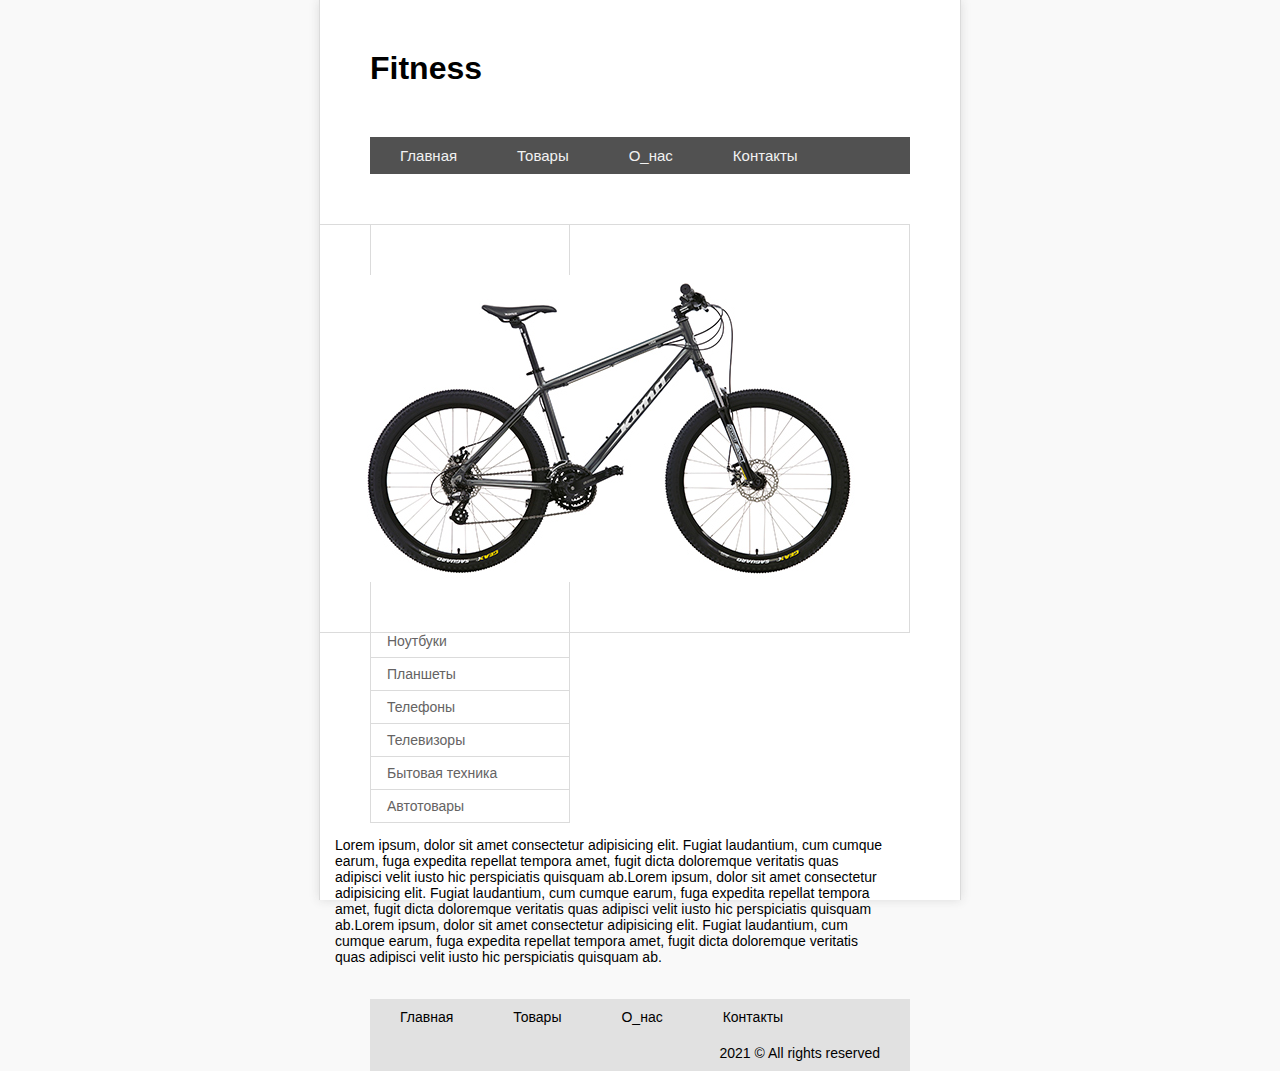
<file: mod3hw/index.html>
<!DOCTYPE html>
<html lang="en">
<head>
    <meta charset="UTF-8">
    <meta http-equiv="X-UA-Compatible" content="IE=edge">
    <meta name="viewport" content="width=device-width, initial-scale=1.0">
    <title>Module 3 Home Work</title>
    <link rel="stylesheet" href="css/style.css">
</head>
<body>
    <div class="main-container">
        <h1 class="main-container_header-name">Fitness</h1>
        <div class="main-container_top-navigation-panel">
            <ul class="top-navigation-panel_list">
                <li><a href="">Главная</a></li>
                <li><a href="">Товары</a></li>
                <li><a href="">О_нас</a></li>
                <li><a href="">Контакты</a></li>
            </ul>
        </div>
        <div class="main-container_content-block">
            <img class="bike-picture" src="img/image.png" alt="">
            <ul class="left-navigation-panel_list">
                <li><a href="">Ноутбуки</a></li>
                <li><a href="">Планшеты</a></li>
                <li><a href="">Телефоны</a></li>
                <li><a href="">Телевизоры</a></li>
                <li><a href="">Бытовая техника</a></li>
                <li><a href="">Автотовары</a></li>
            </ul>
            <p class="bike-picture_description">Lorem ipsum, dolor sit amet consectetur adipisicing elit. Fugiat laudantium,
                cum cumque earum, fuga expedita repellat tempora amet, fugit dicta doloremque
                 veritatis quas adipisci velit iusto hic perspiciatis quisquam ab.Lorem ipsum, dolor sit amet consectetur adipisicing elit. Fugiat laudantium,
                 cum cumque earum, fuga expedita repellat tempora amet, fugit dicta doloremque
                  veritatis quas adipisci velit iusto hic perspiciatis quisquam ab.Lorem ipsum, dolor sit amet consectetur adipisicing elit. Fugiat laudantium,
                  cum cumque earum, fuga expedita repellat tempora amet, fugit dicta doloremque
                   veritatis quas adipisci velit iusto hic perspiciatis quisquam ab.</p>
        </div>
        <div class="main-container_footer">
            <ul class="footer_list">
                <li><a href="">Главная</a></li>
                <li><a href="">Товары</a></li>
                <li><a href="">О_нас</a></li>
                <li><a href="">Контакты</a></li>
                <li>2021 &copy; All rights reserved </li>
            </ul>
        </div>
    </div>
</body>
</html>
</file>
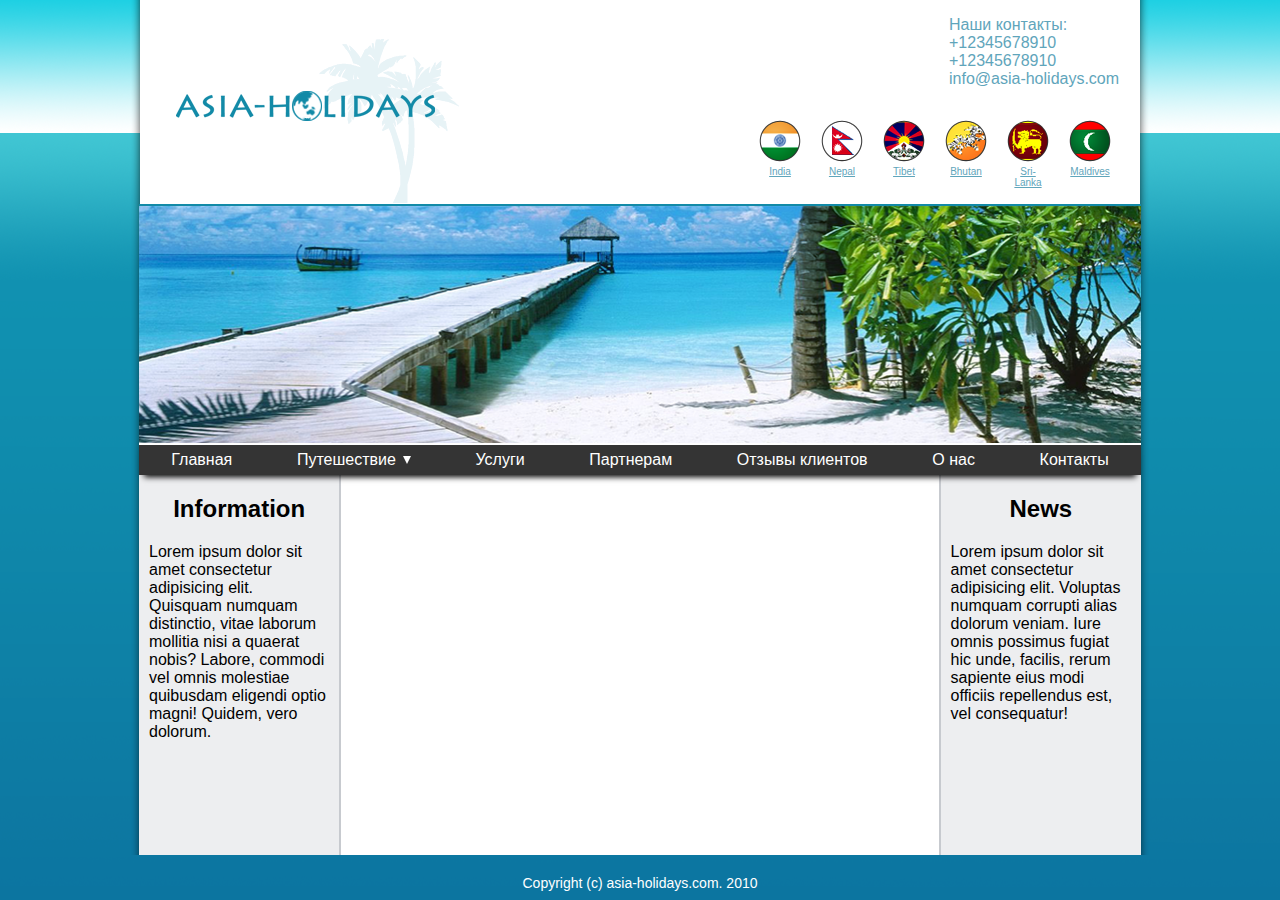
<file: mod4hw/index.html>
<!DOCTYPE html>
<html lang="en">
<head>
    <meta charset="UTF-8">
    <meta http-equiv="X-UA-Compatible" content="IE=edge">
    <meta name="viewport" content="width=device-width, initial-scale=1.0">
    <link rel="stylesheet" href="css/style.css">
    <title>Document</title>
</head>
<body>
    <main>
        <div class="logo-container">
              <div class="left-logo">
                  <img src="img/logo.png" alt="company-logo">
              </div>

            <div class="logo-container_left-side">
                <div class="contacts">
                    <ul class="contacts__list">
                        <li>Наши контакты:</li>
                        <li><a href="tel:+12345678910">+12345678910</a></li>
                        <li><a href="tel:+12345678910">+12345678910</a></li>
                        <li><a href="mailto:info@asia-holidays.com">info@asia-holidays.com</a></li>
                    </ul>
                </div>
                <div class="flags">
                    <ul class="flags__list">
                        <li>
                            <figure class="flag">
                                <a href="#"><img src="img/i_flag.png" alt="india-flag">
                                <figcaption>India</figcaption></a>
                            </figure>
                        </li>
                        <li>
                            <figure class="flag">
                                <a href="#"><img src="img/n_flag.png" alt="nepal-flag">
                                <figcaption>Nepal</figcaption></a>
                            </figure>
                        </li>
                        <li>
                            <figure class="flag">
                                <a href="#"><img src="img/t_flag.png" alt="tibet-flag">
                                <figcaption>Tibet</figcaption></a>
                            </figure>
                        </li>    
                        <li>
                            <figure class="flag">
                                <a href="#"><img src="img/b_flag.png" alt="bhutan-flag">
                                <figcaption>Bhutan</figcaption></a>
                            </figure>
                        </li>
                        <li>
                            <figure class="flag">
                                <a href="#"><img src="img/s_flag.png" alt="sri-lanka-flag">
                                <figcaption>Sri-Lanka</figcaption></a>
                            </figure>
                        </li>
                        <li>
                            <figure class="flag">
                                <a href="#"><img src="img/m_flag.png" alt="maldives-flag">
                                <figcaption>Maldives</figcaption></a>
                            </figure>
                        </li>
                    </ul>
                </div>
            </div>  
        </div>
        <img class="main-photo" src="img/photo.png" alt="main-photo">
        <div class="navigation-panel">
            <ul class="navigation-panel__horisontal-list">
                <li><a href="#">Главная</a></li>
                <li><a href="#"><div class="arrow-down"></div>Путешествие</a>
                    <ul class="tours-menu__list">
                        <li>Tour 1</li>
                        <li>Tour 2</li>
                        <li>Tour 3</li>
                        <li>Tour 4</li>
                        <li>Tour 5</li>
                    </ul>
                </li>
                <li><a href="#">Услуги</a></li>
                <li><a href="#">Партнерам</a></li>
                <li><a href="#">Отзывы клиентов</a></li>
                <li><a href="#">О нас</a></li>
                <li><a href="#">Контакты</a></li>
            </ul>
        </div>
        <div class="text">
            <div class="left-side-information">
                <h2>Information</h2>
                <p>Lorem ipsum dolor sit
                amet consectetur adipisicing elit. Quisquam numquam
                distinctio, vitae laborum mollitia nisi a quaerat nobis? 
                Labore, commodi vel omnis molestiae quibusdam eligendi
                optio magni! Quidem, vero dolorum.</p>
            </div>
            <div class="empty-space">
                 
             </div>
            <div class="right-side-news">
                <h2>News</h2>
                <p>
                Lorem ipsum dolor sit amet consectetur adipisicing elit. 
                Voluptas numquam corrupti alias dolorum veniam. Iure omnis
                 possimus fugiat hic unde, facilis, rerum sapiente eius modi 
                 officiis repellendus est, vel consequatur!
                </p>
             </div>
             
        </div>
       
    </main>

    <footer>
        <p class="copyright">Copyright (c) asia-holidays.com. 2010</p>
    </footer>
    
</body>
</html>
</file>
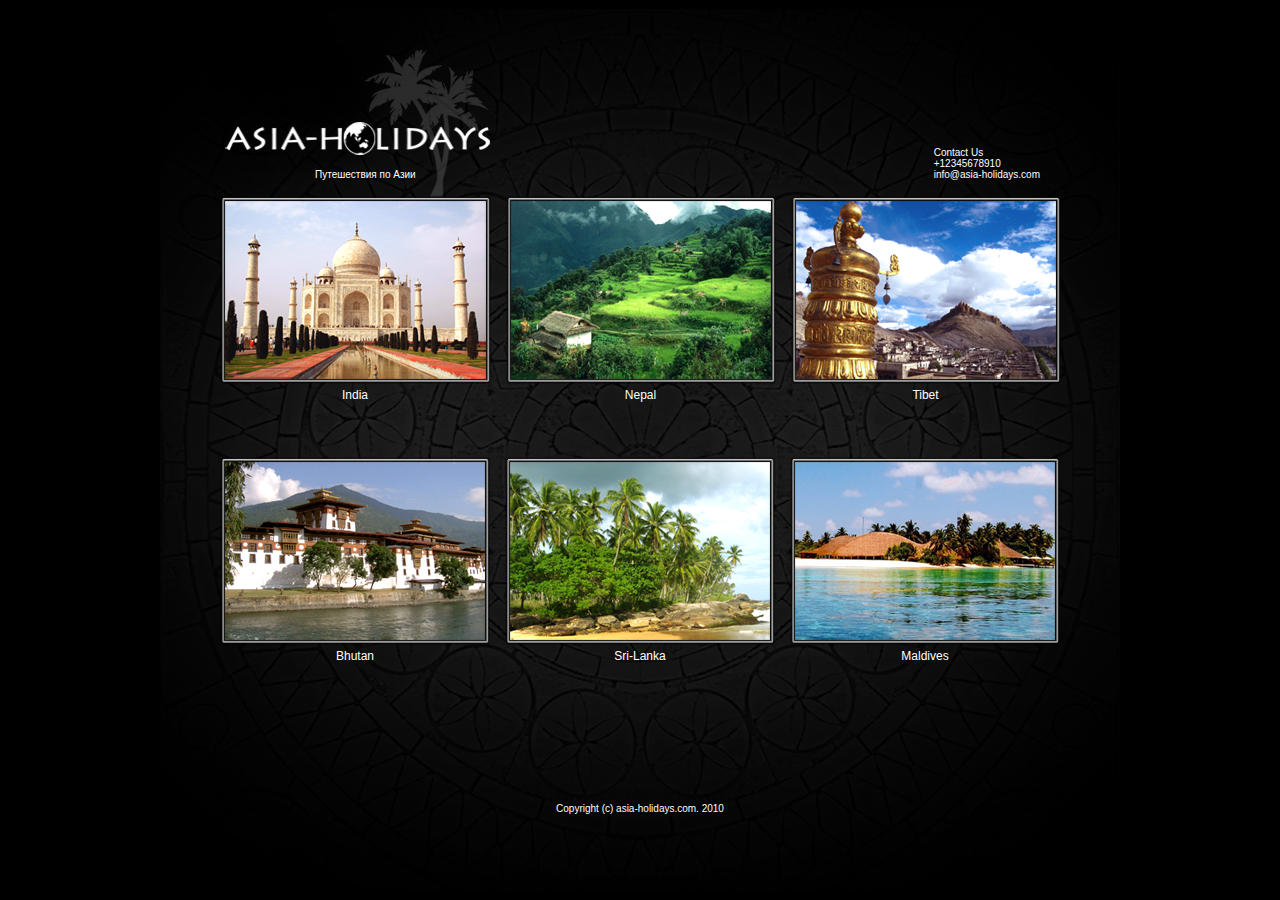
<file: mod3hw/bonusHW/index.html>
<!DOCTYPE html>
<html lang="en">
<head>
    <meta charset="UTF-8">
    <meta http-equiv="X-UA-Compatible" content="IE=edge">
    <meta name="viewport" content="width=device-width, initial-scale=1.0">
    <title>Module 3 Bonus HomeWork</title>
    <link rel="stylesheet" href="css/style_flexbox.css">
</head>
<body>
    <main>
        <header class="logo-contacts">
            <div class="left-logo">
                <img class="left-logo-palm" src="img/palm tree.png" alt="palm-logo">
                <img class="left-logo-sloghan" src="img/logo.png" alt="sloghan-logo">
                <p class="asia-travel">Путешествия по Азии</p> 
            </div>      
            <ul class="contacts__list">
                <li>Contact Us</li>
                <li><a href="tel:+12345678910">+12345678910</a></li>
                <li><a href="mailto:info@asia-holidays.com">info@asia-holidays.com</a></li>
            </ul>
        </header>
        <div class="main-content-pictures">
            <ul class="main-content-pictures__list">
                <li>
                    <figure class="holiday-place">
                        <a href="#"><img src="img/india_photo.png" alt="india-photo">
                        <figcaption>India</figcaption></a>
                    </figure>
                </li>
                <li>
                    <figure class="holiday-place">
                        <a href="#"><img src="img/nepal_photo.png" alt="nepal-photo">
                        <figcaption>Nepal</figcaption></a>
                    </figure>
                </li>
                <li>
                    <figure class="holiday-place">
                        <a href="#"><img src="img/tibet_photo.png" alt="tibet-photo">
                        <figcaption>Tibet</figcaption></a>
                    </figure>
                </li>    
                <li>
                    <figure class="holiday-place">
                        <a href="#"><img src="img/bhutan_photo.png" alt="bhutan-photo">
                        <figcaption>Bhutan</figcaption></a>
                    </figure>
                </li>
                <li>
                    <figure class="holiday-place">
                        <a href="#"><img src="img/sri-lanka photo.png" alt="sri-lanka-photo">
                        <figcaption>Sri-Lanka</figcaption></a>
                    </figure>
                </li>
                <li>
                    <figure class="holiday-place">
                        <a href="#"><img src="img/maldives_photo.png" alt="maldives-photo">
                        <figcaption>Maldives</figcaption></a>
                    </figure>
                </li>
            </ul>
        </div>
        <p class="copyright">Copyright (c) asia-holidays.com. 2010</p>
    </main>
</body>
</html>
</file>
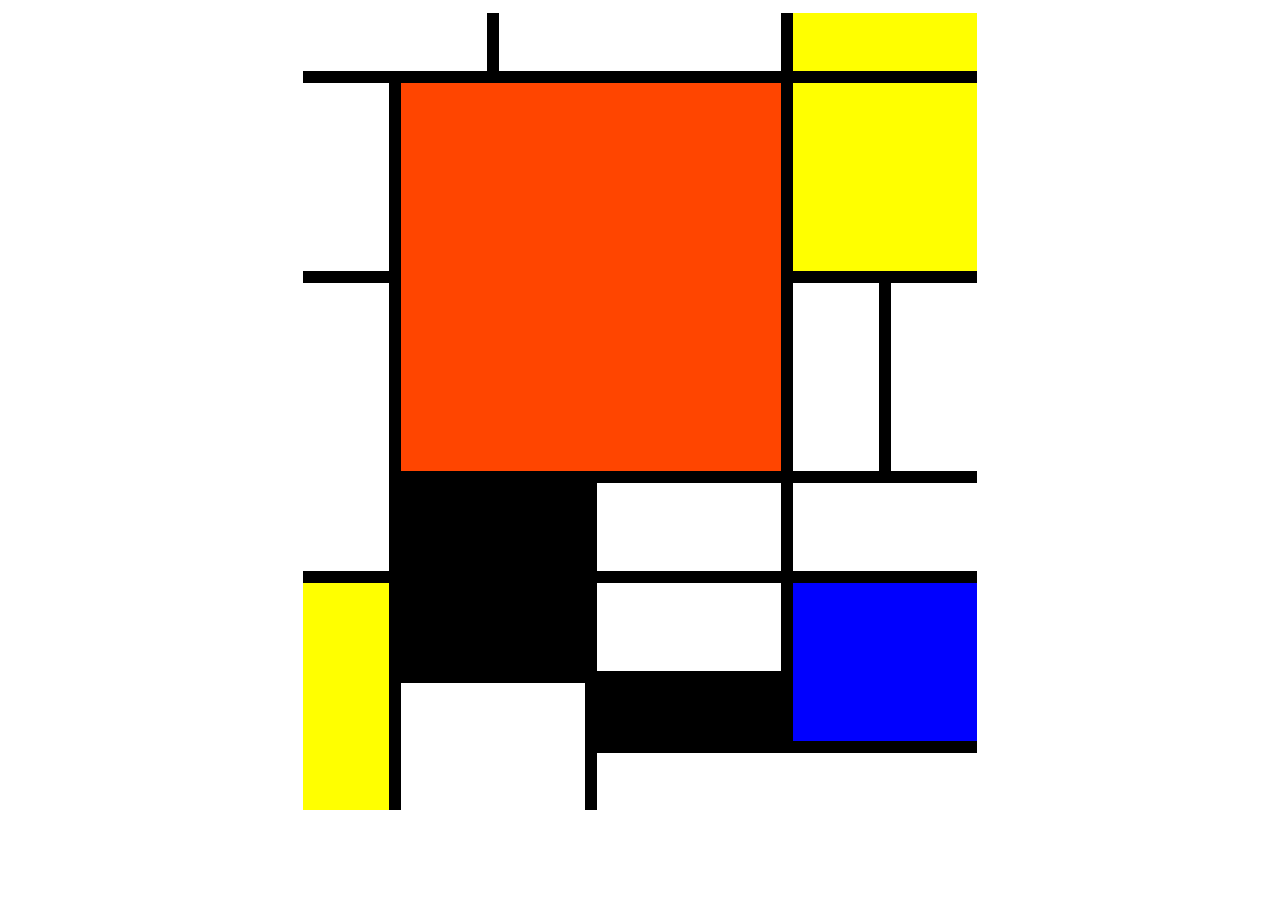
<file: mod5hw/mondrian/index.html>
<!DOCTYPE html>
<html lang="en">
<head>
    <meta charset="UTF-8">
    <meta http-equiv="X-UA-Compatible" content="IE=edge">
    <meta name="viewport" content="width=device-width, initial-scale=1.0">
    <link rel="stylesheet" href="css/style.css">
    <title>Document</title>
</head>
<body>
    <div class="main-content">
        <table class="picture">
            <tr class="first-row">
                <td colspan="2"></td>
                <td colspan="3"></td>
                <td colspan="2" class="yellow"></td>
            </tr>
            <tr class="second-row">
                <td rowspan="2"></td>
                <td colspan="4" rowspan="4" class="orange-square"></td>
                <td rowspan="2" class="right-vertical-cell"></td>
                <td class="right-small-cell"></td>
            </tr>
            <tr class="third-row">
                <td class="yellow"></td>
            </tr>
            <tr class="fourth-row">
                <td rowspan="3"></td>
                <td rowspan="2"></td>
                <td class="another-small-cell"></td>
            </tr>
            <tr class="fifth-row">
                <td></td>
            </tr>
            <tr class="sixth-row">
                <td colspan="2" rowspan="2" class="black"></td>
                <td colspan="2"></td>
                <td colspan="2"></td>
            </tr>
            <tr class="seventh-row">
                <td rowspan="3" class="yellow"></td>
                <td colspan="2"></td>
                <td colspan="2" rowspan="2" class="blue"></td>
            </tr>
            <tr class="eighth-row">
                <td colspan="2" rowspan="2"></td>
                <td colspan="2" class="black"></td>
            </tr>
            <tr class="nineth-row">
                <td colspan="4"></td>
            </tr>
        </table>
    </div>
    
</body>
</html>
</file>
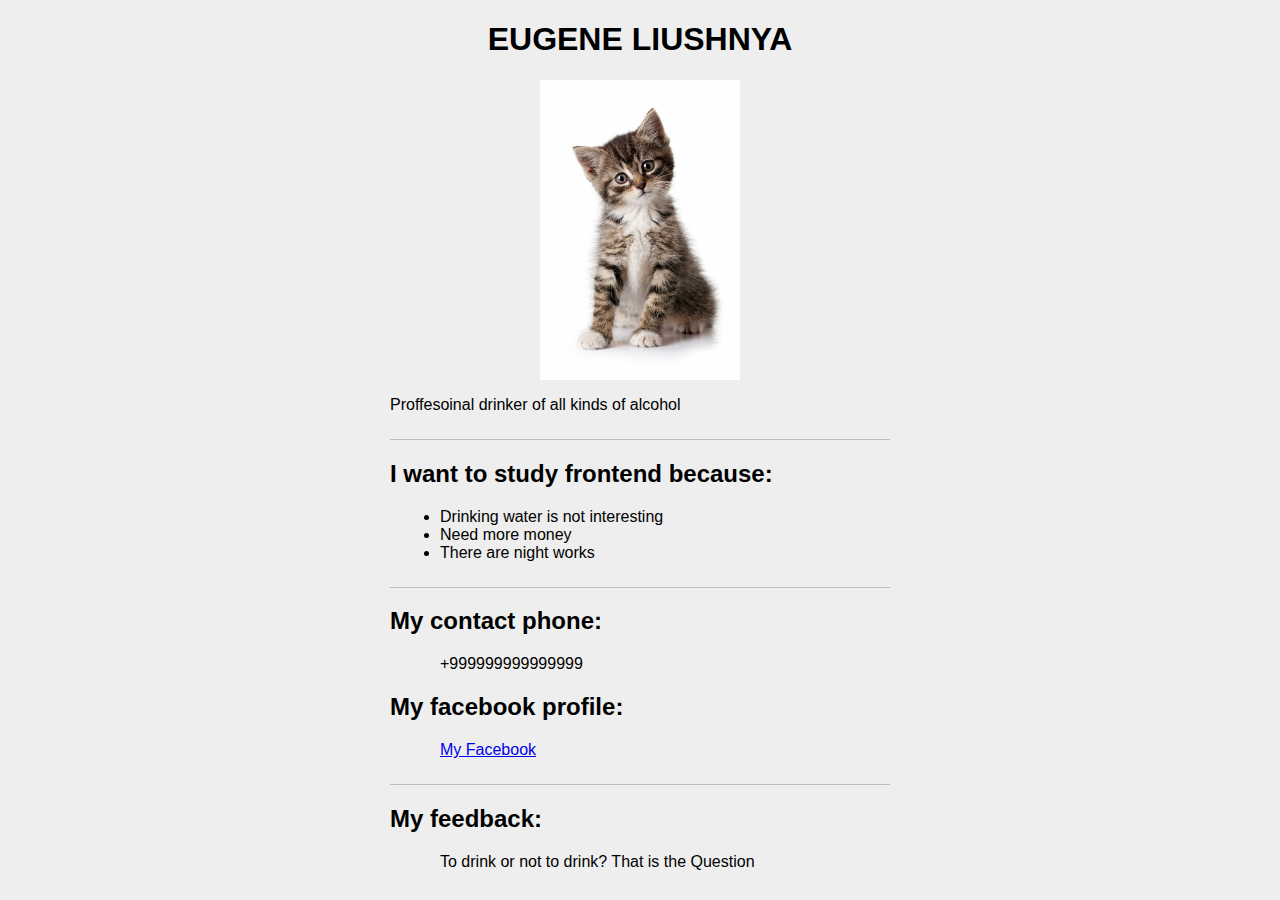
<file: mod1hw/hwMain.html>
<!DOCTYPE html>
<html lang="en">
<head>
    <meta charset="UTF-8">
    <meta http-equiv="X-UA-Compatible" content="IE=edge">
    <meta name="viewport" content="width=device-width, initial-scale=1.0">
    <title>Document</title>
    <link rel="stylesheet" href="css/style.css">
</head>
<body>
    <div>
        <h1 class="name">Eugene Liushnya</h1>
    </div>

    <div class="phtoHolder">
        <img class="myPhoto" src="Kitten.jpg" alt="Liushnya Eugene's portrait must be here">
    </div>

    <div class="photoExplain">
        <p>Proffesoinal drinker of all kinds of alcohol</p>
    </div>

    <div class="wantToStudy">
        <h2>I want to study frontend because:</h2>
    </div>

    <div class="advantages">
        <ul class="listOfAdvantages">
            <li>Drinking water is not interesting</li>
            <li>Need more money</li>
            <li>There are night works</li>
        </ul>
    </div>

    <div class="contacts">
        <h2>
            My contact phone:
        </h2>
        <p>+999999999999999</p>
        <h2>My facebook profile:</h2>
        <a href="https://facebook.com" target="_blank">My Facebook</a>

    </div>

    <div class="feedback">
        <h2>My feedback:</h2>
        <p>To drink or not to drink? That is the Question</p>
    </div>
    
</body>
</html>
</file>
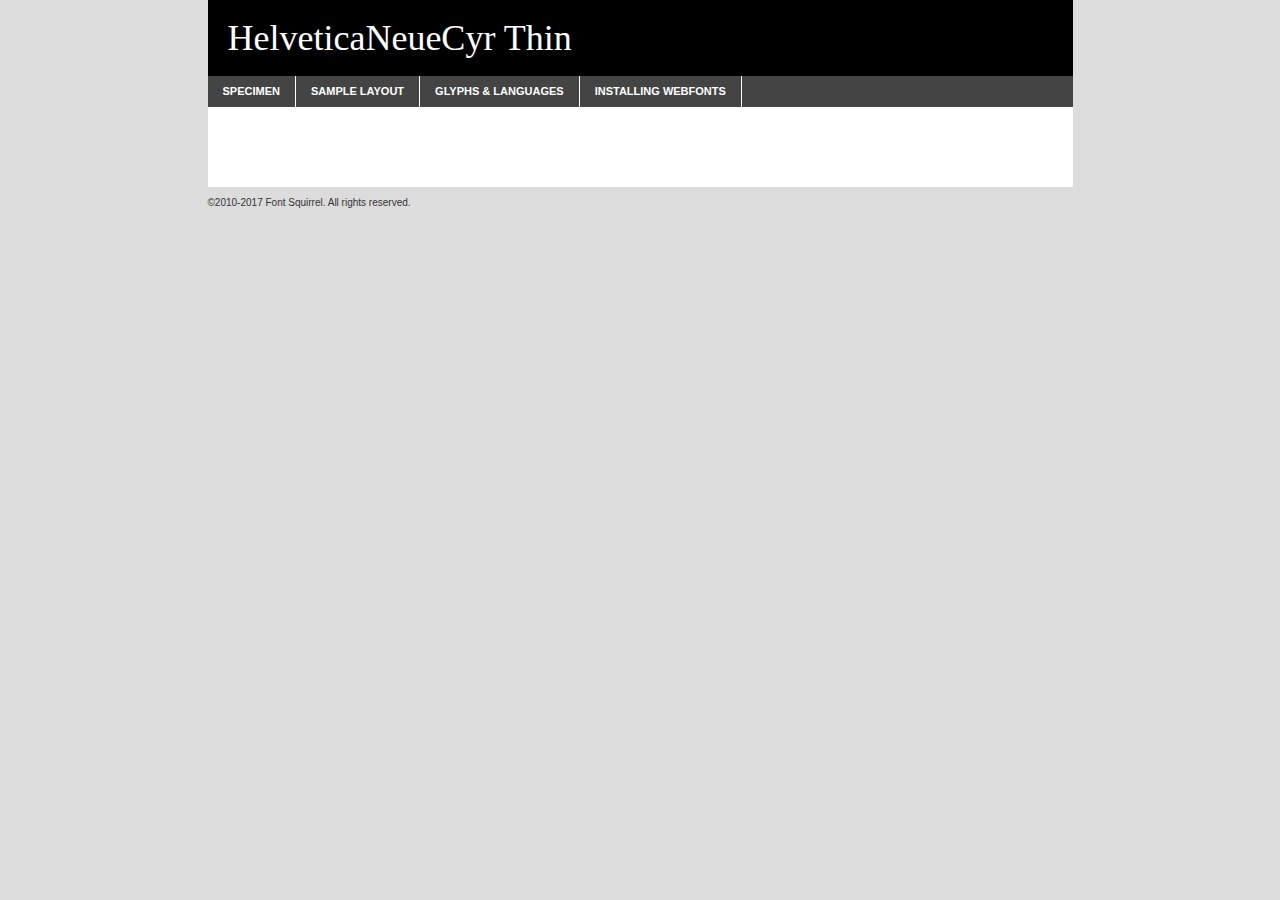
<file: mod5hw/макет Cadastre/files/helveticaneuecyr-thin-demo.html>
<!DOCTYPE html PUBLIC "-//W3C//DTD XHTML 1.0 Transitional//EN"
	"http://www.w3.org/TR/xhtml1/DTD/xhtml1-transitional.dtd">

<html xmlns="http://www.w3.org/1999/xhtml" xml:lang="en" lang="en">
<head>
	<meta http-equiv="Content-Type" content="text/html; charset=utf-8" />
	<script src="http://ajax.googleapis.com/ajax/libs/jquery/1.7.2/jquery.min.js" type="text/javascript" charset="utf-8"></script>
	<script type="text/javascript">
	(function($){$.fn.easyTabs=function(option){var param=jQuery.extend({fadeSpeed:"fast",defaultContent:1,activeClass:'active'},option);$(this).each(function(){var thisId="#"+this.id;if(param.defaultContent==''){param.defaultContent=1;}
	if(typeof param.defaultContent=="number")
	{var defaultTab=$(thisId+" .tabs li:eq("+(param.defaultContent-1)+") a").attr('href').substr(1);}else{var defaultTab=param.defaultContent;}
	$(thisId+" .tabs li a").each(function(){var tabToHide=$(this).attr('href').substr(1);$("#"+tabToHide).addClass('easytabs-tab-content');});hideAll();changeContent(defaultTab);function hideAll(){$(thisId+" .easytabs-tab-content").hide();}
	function changeContent(tabId){hideAll();$(thisId+" .tabs li").removeClass(param.activeClass);$(thisId+" .tabs li a[href=#"+tabId+"]").closest('li').addClass(param.activeClass);if(param.fadeSpeed!="none")
	{$(thisId+" #"+tabId).fadeIn(param.fadeSpeed);}else{$(thisId+" #"+tabId).show();}}
	$(thisId+" .tabs li").click(function(){var tabId=$(this).find('a').attr('href').substr(1);changeContent(tabId);return false;});});}})(jQuery);
	</script>
	<link rel="stylesheet" href="specimen_files/specimen_stylesheet.css" type="text/css" charset="utf-8" />
	<link rel="stylesheet" href="stylesheet.css" type="text/css" charset="utf-8" />

	<style type="text/css">
					body{
				font-family: 'helveticaneuecyrthin';
							}
		</style>

	<title>HelveticaNeueCyr Thin Specimen</title>
	
	
	<script type="text/javascript" charset="utf-8">
		$(document).ready(function() {
			$('#container').easyTabs({defaultContent:1});
		});
	</script>
</head>

<body>
<div id="container">
	<div id="header">
		HelveticaNeueCyr Thin	</div>
	<ul class="tabs">
		<li><a href="#specimen">Specimen</a></li>
		<li><a href="#layout">Sample Layout</a></li>
				<li><a href="#glyphs">Glyphs &amp; Languages</a></li>
		<li><a href="#installing">Installing Webfonts</a></li>
		
	</ul>
	
	<div id="main_content">

		
			<div id="specimen">
		
				<div class="section">
					<div class="grid12 firstcol">
						<div class="huge">AaBb</div>
					</div>
				</div>
		
				<div class="section">
					<div class="glyph_range">A&#x200B;B&#x200b;C&#x200b;D&#x200b;E&#x200b;F&#x200b;G&#x200b;H&#x200b;I&#x200b;J&#x200b;K&#x200b;L&#x200b;M&#x200b;N&#x200b;O&#x200b;P&#x200b;Q&#x200b;R&#x200b;S&#x200b;T&#x200b;U&#x200b;V&#x200b;W&#x200b;X&#x200b;Y&#x200b;Z&#x200b;a&#x200b;b&#x200b;c&#x200b;d&#x200b;e&#x200b;f&#x200b;g&#x200b;h&#x200b;i&#x200b;j&#x200b;k&#x200b;l&#x200b;m&#x200b;n&#x200b;o&#x200b;p&#x200b;q&#x200b;r&#x200b;s&#x200b;t&#x200b;u&#x200b;v&#x200b;w&#x200b;x&#x200b;y&#x200b;z&#x200b;1&#x200b;2&#x200b;3&#x200b;4&#x200b;5&#x200b;6&#x200b;7&#x200b;8&#x200b;9&#x200b;0&#x200b;&amp;&#x200b;.&#x200b;,&#x200b;?&#x200b;!&#x200b;&#64;&#x200b;(&#x200b;)&#x200b;#&#x200b;$&#x200b;%&#x200b;*&#x200b;+&#x200b;-&#x200b;=&#x200b;:&#x200b;;</div>
				</div>
				<div class="section">
					<div class="grid12 firstcol">
						<table class="sample_table">
							<tr><td>10</td><td class="size10">abcdefghijklmnopqrstuvwxyzABCDEFGHIJKLMNOPQRSTUVWXYZ0123456789abcdefghijklmnopqrstuvwxyzABCDEFGHIJKLMNOPQRSTUVWXYZ0123456789abcdefghijklmnopqrstuvwxyzABCDEFGHIJKLMNOPQRSTUVWXYZ</td></tr>
							<tr><td>11</td><td class="size11">abcdefghijklmnopqrstuvwxyzABCDEFGHIJKLMNOPQRSTUVWXYZ0123456789abcdefghijklmnopqrstuvwxyzABCDEFGHIJKLMNOPQRSTUVWXYZ0123456789abcdefghijklmnopqrstuvwxyzABCDEFGHIJKLMNOPQRSTUVWXYZ</td></tr>
							<tr><td>12</td><td class="size12">abcdefghijklmnopqrstuvwxyzABCDEFGHIJKLMNOPQRSTUVWXYZ0123456789abcdefghijklmnopqrstuvwxyzABCDEFGHIJKLMNOPQRSTUVWXYZ0123456789abcdefghijklmnopqrstuvwxyzABCDEFGHIJKLMNOPQRSTUVWXYZ</td></tr>
							<tr><td>13</td><td class="size13">abcdefghijklmnopqrstuvwxyzABCDEFGHIJKLMNOPQRSTUVWXYZ0123456789abcdefghijklmnopqrstuvwxyzABCDEFGHIJKLMNOPQRSTUVWXYZ0123456789abcdefghijklmnopqrstuvwxyzABCDEFGHIJKLMNOPQRSTUVWXYZ</td></tr>
							<tr><td>14</td><td class="size14">abcdefghijklmnopqrstuvwxyzABCDEFGHIJKLMNOPQRSTUVWXYZ0123456789abcdefghijklmnopqrstuvwxyzABCDEFGHIJKLMNOPQRSTUVWXYZ0123456789abcdefghijklmnopqrstuvwxyzABCDEFGHIJKLMNOPQRSTUVWXYZ</td></tr>
							<tr><td>16</td><td class="size16">abcdefghijklmnopqrstuvwxyzABCDEFGHIJKLMNOPQRSTUVWXYZ0123456789abcdefghijklmnopqrstuvwxyzABCDEFGHIJKLMNOPQRSTUVWXYZ</td></tr>
							<tr><td>18</td><td class="size18">abcdefghijklmnopqrstuvwxyzABCDEFGHIJKLMNOPQRSTUVWXYZ0123456789abcdefghijklmnopqrstuvwxyzABCDEFGHIJKLMNOPQRSTUVWXYZ</td></tr>
							<tr><td>20</td><td class="size20">abcdefghijklmnopqrstuvwxyzABCDEFGHIJKLMNOPQRSTUVWXYZ0123456789abcdefghijklmnopqrstuvwxyzABCDEFGHIJKLMNOPQRSTUVWXYZ</td></tr>
							<tr><td>24</td><td class="size24">abcdefghijklmnopqrstuvwxyzABCDEFGHIJKLMNOPQRSTUVWXYZ0123456789abcdefghijklmnopqrstuvwxyzABCDEFGHIJKLMNOPQRSTUVWXYZ</td></tr>
							<tr><td>30</td><td class="size30">abcdefghijklmnopqrstuvwxyzABCDEFGHIJKLMNOPQRSTUVWXYZ0123456789abcdefghijklmnopqrstuvwxyzABCDEFGHIJKLMNOPQRSTUVWXYZ</td></tr>
							<tr><td>36</td><td class="size36">abcdefghijklmnopqrstuvwxyzABCDEFGHIJKLMNOPQRSTUVWXYZ0123456789abcdefghijklmnopqrstuvwxyzABCDEFGHIJKLMNOPQRSTUVWXYZ</td></tr>
							<tr><td>48</td><td class="size48">abcdefghijklmnopqrstuvwxyzABCDEFGHIJKLMNOPQRSTUVWXYZ0123456789abcdefghijklmnopqrstuvwxyzABCDEFGHIJKLMNOPQRSTUVWXYZ</td></tr>
							<tr><td>60</td><td class="size60">abcdefghijklmnopqrstuvwxyzABCDEFGHIJKLMNOPQRSTUVWXYZ0123456789abcdefghijklmnopqrstuvwxyzABCDEFGHIJKLMNOPQRSTUVWXYZ</td></tr>
							<tr><td>72</td><td class="size72">abcdefghijklmnopqrstuvwxyzABCDEFGHIJKLMNOPQRSTUVWXYZ0123456789abcdefghijklmnopqrstuvwxyzABCDEFGHIJKLMNOPQRSTUVWXYZ</td></tr>
							<tr><td>90</td><td class="size90">abcdefghijklmnopqrstuvwxyzABCDEFGHIJKLMNOPQRSTUVWXYZ0123456789abcdefghijklmnopqrstuvwxyzABCDEFGHIJKLMNOPQRSTUVWXYZ</td></tr>
						</table>
				
					</div>
			
				</div>
		
		
		
								<div class="section" id="bodycomparison">


										<div id="xheight">
				<div class="fontbody">&#x25FC;&#x25FC;&#x25FC;&#x25FC;&#x25FC;&#x25FC;&#x25FC;&#x25FC;&#x25FC;&#x25FC;&#x25FC;&#x25FC;&#x25FC;&#x25FC;&#x25FC;&#x25FC;&#x25FC;&#x25FC;&#x25FC;&#x25FC;&#x25FC;&#x25FC;&#x25FC;&#x25FC;&#x25FC;&#x25FC;&#x25FC;&#x25FC;&#x25FC;&#x25FC;&#x25FC;&#x25FC;&#x25FC;&#x25FC;&#x25FC;&#x25FC;&#x25FC;&#x25FC;&#x25FC;&#x25FC;&#x25FC;&#x25FC;&#x25FC;&#x25FC;&#x25FC;&#x25FC;&#x25FC;&#x25FC;&#x25FC;&#x25FC;&#x25FC;&#x25FC;&#x25FC;&#x25FC;&#x25FC;&#x25FC;&#x25FC;&#x25FC;&#x25FC;&#x25FC;&#x25FC;&#x25FC;&#x25FC;&#x25FC;&#x25FC;&#x25FC;&#x25FC;&#x25FC;&#x25FC;&#x25FC;&#x25FC;&#x25FC;&#x25FC;&#x25FC;&#x25FC;&#x25FC;&#x25FC;&#x25FC;&#x25FC;&#x25FC;&#x25FC;&#x25FC;&#x25FC;&#x25FC;&#x25FC;&#x25FC;&#x25FC;&#x25FC;&#x25FC;&#x25FC;&#x25FC;&#x25FC;&#x25FC;&#x25FC;&#x25FC;&#x25FC;&#x25FC;&#x25FC;&#x25FC;body</div><div class="arialbody">body</div><div class="verdanabody">body</div><div class="georgiabody">body</div></div>
										<div class="fontbody" style="z-index:1">
											body<span>HelveticaNeueCyr Thin</span>
										</div>
										<div class="arialbody" style="z-index:1">
											body<span>Arial</span>
										</div>
										<div class="verdanabody" style="z-index:1">
											body<span>Verdana</span>
										</div>
										<div class="georgiabody" style="z-index:1">
											body<span>Georgia</span>
										</div>



								</div>
		
		
				<div class="section psample psample_row1" id="">
					
					<div class="grid2 firstcol">
						<p class="size10"><span>10.</span>Aenean lacinia bibendum nulla sed consectetur. Fusce dapibus, tellus ac cursus commodo, tortor mauris condimentum nibh, ut fermentum massa justo sit amet risus. Nullam id dolor id nibh ultricies vehicula ut id elit. Cum sociis natoque penatibus et magnis dis parturient montes, nascetur ridiculus mus. Nulla vitae elit libero, a pharetra augue.</p>
			
					</div>
					<div class="grid3">
						<p class="size11"><span>11.</span>Aenean lacinia bibendum nulla sed consectetur. Fusce dapibus, tellus ac cursus commodo, tortor mauris condimentum nibh, ut fermentum massa justo sit amet risus. Nullam id dolor id nibh ultricies vehicula ut id elit. Cum sociis natoque penatibus et magnis dis parturient montes, nascetur ridiculus mus. Nulla vitae elit libero, a pharetra augue.</p>
			
					</div>
					<div class="grid3">
						<p class="size12"><span>12.</span>Aenean lacinia bibendum nulla sed consectetur. Fusce dapibus, tellus ac cursus commodo, tortor mauris condimentum nibh, ut fermentum massa justo sit amet risus. Nullam id dolor id nibh ultricies vehicula ut id elit. Cum sociis natoque penatibus et magnis dis parturient montes, nascetur ridiculus mus. Nulla vitae elit libero, a pharetra augue.</p>
			
					</div>
					<div class="grid4">
						<p class="size13"><span>13.</span>Aenean lacinia bibendum nulla sed consectetur. Fusce dapibus, tellus ac cursus commodo, tortor mauris condimentum nibh, ut fermentum massa justo sit amet risus. Nullam id dolor id nibh ultricies vehicula ut id elit. Cum sociis natoque penatibus et magnis dis parturient montes, nascetur ridiculus mus. Nulla vitae elit libero, a pharetra augue.</p>
			
					</div>
					<div class="white_blend"></div>
					
				</div>
				<div class="section psample psample_row2" id="">
					<div class="grid3 firstcol">
						<p class="size14"><span>14.</span>Aenean lacinia bibendum nulla sed consectetur. Fusce dapibus, tellus ac cursus commodo, tortor mauris condimentum nibh, ut fermentum massa justo sit amet risus. Nullam id dolor id nibh ultricies vehicula ut id elit. Cum sociis natoque penatibus et magnis dis parturient montes, nascetur ridiculus mus. Nulla vitae elit libero, a pharetra augue.</p>
			
					</div>
					<div class="grid4">
						<p class="size16"><span>16.</span>Aenean lacinia bibendum nulla sed consectetur. Fusce dapibus, tellus ac cursus commodo, tortor mauris condimentum nibh, ut fermentum massa justo sit amet risus. Nullam id dolor id nibh ultricies vehicula ut id elit. Cum sociis natoque penatibus et magnis dis parturient montes, nascetur ridiculus mus. Nulla vitae elit libero, a pharetra augue.</p>
			
					</div>
					<div class="grid5">
						<p class="size18"><span>18.</span>Aenean lacinia bibendum nulla sed consectetur. Fusce dapibus, tellus ac cursus commodo, tortor mauris condimentum nibh, ut fermentum massa justo sit amet risus. Nullam id dolor id nibh ultricies vehicula ut id elit. Cum sociis natoque penatibus et magnis dis parturient montes, nascetur ridiculus mus. Nulla vitae elit libero, a pharetra augue.</p>
			
					</div>

					<div class="white_blend"></div>

				</div>
				
				<div class="section psample psample_row3" id="">
					<div class="grid5 firstcol">
						<p class="size20"><span>20.</span>Aenean lacinia bibendum nulla sed consectetur. Fusce dapibus, tellus ac cursus commodo, tortor mauris condimentum nibh, ut fermentum massa justo sit amet risus. Nullam id dolor id nibh ultricies vehicula ut id elit. Cum sociis natoque penatibus et magnis dis parturient montes, nascetur ridiculus mus. Nulla vitae elit libero, a pharetra augue.</p>
					</div>
					<div class="grid7">
						<p class="size24"><span>24.</span>Aenean lacinia bibendum nulla sed consectetur. Fusce dapibus, tellus ac cursus commodo, tortor mauris condimentum nibh, ut fermentum massa justo sit amet risus. Nullam id dolor id nibh ultricies vehicula ut id elit. Cum sociis natoque penatibus et magnis dis parturient montes, nascetur ridiculus mus. Nulla vitae elit libero, a pharetra augue.</p>
					</div>
					
					<div class="white_blend"></div>
					
				</div>
				
				<div class="section psample psample_row4" id="">
					<div class="grid12 firstcol">
						<p class="size30"><span>30.</span>Aenean lacinia bibendum nulla sed consectetur. Fusce dapibus, tellus ac cursus commodo, tortor mauris condimentum nibh, ut fermentum massa justo sit amet risus. Nullam id dolor id nibh ultricies vehicula ut id elit. Cum sociis natoque penatibus et magnis dis parturient montes, nascetur ridiculus mus. Nulla vitae elit libero, a pharetra augue.</p>
					</div>
					<div class="white_blend"></div>
					
				</div>
				
				
				
				<div class="section psample psample_row1 fullreverse">
					<div class="grid2 firstcol">
						<p class="size10"><span>10.</span>Aenean lacinia bibendum nulla sed consectetur. Fusce dapibus, tellus ac cursus commodo, tortor mauris condimentum nibh, ut fermentum massa justo sit amet risus. Nullam id dolor id nibh ultricies vehicula ut id elit. Cum sociis natoque penatibus et magnis dis parturient montes, nascetur ridiculus mus. Nulla vitae elit libero, a pharetra augue.</p>
			
					</div>
					<div class="grid3">
						<p class="size11"><span>11.</span>Aenean lacinia bibendum nulla sed consectetur. Fusce dapibus, tellus ac cursus commodo, tortor mauris condimentum nibh, ut fermentum massa justo sit amet risus. Nullam id dolor id nibh ultricies vehicula ut id elit. Cum sociis natoque penatibus et magnis dis parturient montes, nascetur ridiculus mus. Nulla vitae elit libero, a pharetra augue.</p>
			
					</div>
					<div class="grid3">
						<p class="size12"><span>12.</span>Aenean lacinia bibendum nulla sed consectetur. Fusce dapibus, tellus ac cursus commodo, tortor mauris condimentum nibh, ut fermentum massa justo sit amet risus. Nullam id dolor id nibh ultricies vehicula ut id elit. Cum sociis natoque penatibus et magnis dis parturient montes, nascetur ridiculus mus. Nulla vitae elit libero, a pharetra augue.</p>
			
					</div>
					<div class="grid4">
						<p class="size13"><span>13.</span>Aenean lacinia bibendum nulla sed consectetur. Fusce dapibus, tellus ac cursus commodo, tortor mauris condimentum nibh, ut fermentum massa justo sit amet risus. Nullam id dolor id nibh ultricies vehicula ut id elit. Cum sociis natoque penatibus et magnis dis parturient montes, nascetur ridiculus mus. Nulla vitae elit libero, a pharetra augue.</p>
			
					</div>
					<div class="black_blend"></div>
					
				</div>
				
				<div class="section psample psample_row2 fullreverse">
					<div class="grid3 firstcol">
						<p class="size14"><span>14.</span>Aenean lacinia bibendum nulla sed consectetur. Fusce dapibus, tellus ac cursus commodo, tortor mauris condimentum nibh, ut fermentum massa justo sit amet risus. Nullam id dolor id nibh ultricies vehicula ut id elit. Cum sociis natoque penatibus et magnis dis parturient montes, nascetur ridiculus mus. Nulla vitae elit libero, a pharetra augue.</p>
			
					</div>
					<div class="grid4">
						<p class="size16"><span>16.</span>Aenean lacinia bibendum nulla sed consectetur. Fusce dapibus, tellus ac cursus commodo, tortor mauris condimentum nibh, ut fermentum massa justo sit amet risus. Nullam id dolor id nibh ultricies vehicula ut id elit. Cum sociis natoque penatibus et magnis dis parturient montes, nascetur ridiculus mus. Nulla vitae elit libero, a pharetra augue.</p>
			
					</div>
					<div class="grid5">
						<p class="size18"><span>18.</span>Aenean lacinia bibendum nulla sed consectetur. Fusce dapibus, tellus ac cursus commodo, tortor mauris condimentum nibh, ut fermentum massa justo sit amet risus. Nullam id dolor id nibh ultricies vehicula ut id elit. Cum sociis natoque penatibus et magnis dis parturient montes, nascetur ridiculus mus. Nulla vitae elit libero, a pharetra augue.</p>
			
					</div>
					<div class="black_blend"></div>

				</div>
				
				<div class="section psample fullreverse psample_row3" id="">
					<div class="grid5 firstcol">
						<p class="size20"><span>20.</span>Aenean lacinia bibendum nulla sed consectetur. Fusce dapibus, tellus ac cursus commodo, tortor mauris condimentum nibh, ut fermentum massa justo sit amet risus. Nullam id dolor id nibh ultricies vehicula ut id elit. Cum sociis natoque penatibus et magnis dis parturient montes, nascetur ridiculus mus. Nulla vitae elit libero, a pharetra augue.</p>
					</div>
					<div class="grid7">
						<p class="size24"><span>24.</span>Aenean lacinia bibendum nulla sed consectetur. Fusce dapibus, tellus ac cursus commodo, tortor mauris condimentum nibh, ut fermentum massa justo sit amet risus. Nullam id dolor id nibh ultricies vehicula ut id elit. Cum sociis natoque penatibus et magnis dis parturient montes, nascetur ridiculus mus. Nulla vitae elit libero, a pharetra augue.</p>
					</div>
					
					<div class="black_blend"></div>
					
				</div>
				
				<div class="section psample fullreverse psample_row4" id="" style="border-bottom: 20px #000 solid;">
					<div class="grid12 firstcol">
						<p class="size30"><span>30.</span>Aenean lacinia bibendum nulla sed consectetur. Fusce dapibus, tellus ac cursus commodo, tortor mauris condimentum nibh, ut fermentum massa justo sit amet risus. Nullam id dolor id nibh ultricies vehicula ut id elit. Cum sociis natoque penatibus et magnis dis parturient montes, nascetur ridiculus mus. Nulla vitae elit libero, a pharetra augue.</p>
					</div>
					<div class="black_blend"></div>
					
				</div>
				
				
				
				
			</div>
			
			<div id="layout">
				
				<div class="section">
					
					<div class="grid12 firstcol">
						<h1>Lorem Ipsum Dolor</h1>
						<h2>Etiam porta sem malesuada magna mollis euismod</h2>
						
						<p class="byline">By <a href="#link">Aenean Lacinia</a></p>
					</div>
				</div>
				<div class="section">
					<div class="grid8 firstcol">
						<p class="large">Donec sed odio dui. Morbi leo risus, porta ac consectetur ac, vestibulum at eros. Fusce dapibus, tellus ac cursus commodo, tortor mauris condimentum nibh, ut fermentum massa justo sit amet risus. </p>

						
						<h3>Pellentesque ornare sem</h3>

						<p>Maecenas sed diam eget risus varius blandit sit amet non magna. Maecenas faucibus mollis interdum. Donec ullamcorper nulla non metus auctor fringilla. Nullam id dolor id nibh ultricies vehicula ut id elit. Nullam id dolor id nibh ultricies vehicula ut id elit. </p>

						<p>Aenean eu leo quam. Pellentesque ornare sem lacinia quam venenatis vestibulum. Lorem ipsum dolor sit amet, consectetur adipiscing elit. Cum sociis natoque penatibus et magnis dis parturient montes, nascetur ridiculus mus. </p>

						<p>Nulla vitae elit libero, a pharetra augue. Praesent commodo cursus magna, vel scelerisque nisl consectetur et. Aenean lacinia bibendum nulla sed consectetur. </p>

						<p>Nullam quis risus eget urna mollis ornare vel eu leo. Nullam quis risus eget urna mollis ornare vel eu leo. Maecenas sed diam eget risus varius blandit sit amet non magna. Donec ullamcorper nulla non metus auctor fringilla. </p>

						<h3>Cras mattis consectetur</h3>

						<p>Aenean eu leo quam. Pellentesque ornare sem lacinia quam venenatis vestibulum. Aenean lacinia bibendum nulla sed consectetur. Integer posuere erat a ante venenatis dapibus posuere velit aliquet. Cras mattis consectetur purus sit amet fermentum. </p>

						<p>Nullam id dolor id nibh ultricies vehicula ut id elit. Nullam quis risus eget urna mollis ornare vel eu leo. Cras mattis consectetur purus sit amet fermentum.</p>
					</div>
					
					<div class="grid4 sidebar">
						
						<div class="box reverse">
							<p class="last">Nullam quis risus eget urna mollis ornare vel eu leo. Donec ullamcorper nulla non metus auctor fringilla. Cras mattis consectetur purus sit amet fermentum. Sed posuere consectetur est at lobortis. Lorem ipsum dolor sit amet, consectetur adipiscing elit. </p>
						</div>
						
						<p class="caption">Maecenas sed diam eget risus varius.</p>

						<p>Vestibulum id ligula porta felis euismod semper. Integer posuere erat a ante venenatis dapibus posuere velit aliquet. Vestibulum id ligula porta felis euismod semper. Sed posuere consectetur est at lobortis. Maecenas sed diam eget risus varius blandit sit amet non magna. Fusce dapibus, tellus ac cursus commodo, tortor mauris condimentum nibh, ut fermentum massa justo sit amet risus. </p>

					

						<p>Duis mollis, est non commodo luctus, nisi erat porttitor ligula, eget lacinia odio sem nec elit. Aenean lacinia bibendum nulla sed consectetur. Vivamus sagittis lacus vel augue laoreet rutrum faucibus dolor auctor. Aenean lacinia bibendum nulla sed consectetur. Nullam quis risus eget urna mollis ornare vel eu leo. </p>

						<p>Praesent commodo cursus magna, vel scelerisque nisl consectetur et. Donec ullamcorper nulla non metus auctor fringilla. Maecenas faucibus mollis interdum. Fusce dapibus, tellus ac cursus commodo, tortor mauris condimentum nibh, ut fermentum massa justo sit amet risus. </p>

					</div>
				</div>
				
			</div>


			



		<div id="glyphs">
			<div class="section">
				<div class="grid12 firstcol">
			
				<h1>Language Support</h1>
				<p>The subset of HelveticaNeueCyr Thin in this kit supports the following languages:<br />
			
					Cyrillic, English, Arrernte, Bislama, Cebuano, Fijian, Gilbertese, Hmong, Ibanag, Iloko_ilokano, Interglossa_glosa, Interlingua, Lojban, Norfolk_pitcairnese, Oromo, Rotokas, Seychelles_creole, Shona, Somali, Southern_ndebele, Swahili, Swati_swazi, Tok_pisin, Warlpiri, Xhosa, Zulu, Latinbasic, Ubasic, Demo				</p>
				<h1>Glyph Chart</h1>
				<p>The subset of HelveticaNeueCyr Thin in this kit includes all the glyphs listed below. Unicode entities are included above each glyph to help you insert individual characters into your layout.</p>
				<div id="glyph_chart">
			
																				 <div><p>&amp;#13;</p>&#13;</div>
																				 <div><p>&amp;#32;</p>&#32;</div>
																				 <div><p>&amp;#33;</p>&#33;</div>
																				 <div><p>&amp;#34;</p>&#34;</div>
																				 <div><p>&amp;#35;</p>&#35;</div>
																				 <div><p>&amp;#36;</p>&#36;</div>
																				 <div><p>&amp;#37;</p>&#37;</div>
																				 <div><p>&amp;#38;</p>&#38;</div>
																				 <div><p>&amp;#39;</p>&#39;</div>
																				 <div><p>&amp;#40;</p>&#40;</div>
																				 <div><p>&amp;#41;</p>&#41;</div>
																				 <div><p>&amp;#42;</p>&#42;</div>
																				 <div><p>&amp;#43;</p>&#43;</div>
																				 <div><p>&amp;#44;</p>&#44;</div>
																				 <div><p>&amp;#45;</p>&#45;</div>
																				 <div><p>&amp;#46;</p>&#46;</div>
																				 <div><p>&amp;#47;</p>&#47;</div>
																				 <div><p>&amp;#48;</p>&#48;</div>
																				 <div><p>&amp;#49;</p>&#49;</div>
																				 <div><p>&amp;#50;</p>&#50;</div>
																				 <div><p>&amp;#51;</p>&#51;</div>
																				 <div><p>&amp;#52;</p>&#52;</div>
																				 <div><p>&amp;#53;</p>&#53;</div>
																				 <div><p>&amp;#54;</p>&#54;</div>
																				 <div><p>&amp;#55;</p>&#55;</div>
																				 <div><p>&amp;#56;</p>&#56;</div>
																				 <div><p>&amp;#57;</p>&#57;</div>
																				 <div><p>&amp;#58;</p>&#58;</div>
																				 <div><p>&amp;#59;</p>&#59;</div>
																				 <div><p>&amp;#60;</p>&#60;</div>
																				 <div><p>&amp;#61;</p>&#61;</div>
																				 <div><p>&amp;#62;</p>&#62;</div>
																				 <div><p>&amp;#63;</p>&#63;</div>
																				 <div><p>&amp;#64;</p>&#64;</div>
																				 <div><p>&amp;#65;</p>&#65;</div>
																				 <div><p>&amp;#66;</p>&#66;</div>
																				 <div><p>&amp;#67;</p>&#67;</div>
																				 <div><p>&amp;#68;</p>&#68;</div>
																				 <div><p>&amp;#69;</p>&#69;</div>
																				 <div><p>&amp;#70;</p>&#70;</div>
																				 <div><p>&amp;#71;</p>&#71;</div>
																				 <div><p>&amp;#72;</p>&#72;</div>
																				 <div><p>&amp;#73;</p>&#73;</div>
																				 <div><p>&amp;#74;</p>&#74;</div>
																				 <div><p>&amp;#75;</p>&#75;</div>
																				 <div><p>&amp;#76;</p>&#76;</div>
																				 <div><p>&amp;#77;</p>&#77;</div>
																				 <div><p>&amp;#78;</p>&#78;</div>
																				 <div><p>&amp;#79;</p>&#79;</div>
																				 <div><p>&amp;#80;</p>&#80;</div>
																				 <div><p>&amp;#81;</p>&#81;</div>
																				 <div><p>&amp;#82;</p>&#82;</div>
																				 <div><p>&amp;#83;</p>&#83;</div>
																				 <div><p>&amp;#84;</p>&#84;</div>
																				 <div><p>&amp;#85;</p>&#85;</div>
																				 <div><p>&amp;#86;</p>&#86;</div>
																				 <div><p>&amp;#87;</p>&#87;</div>
																				 <div><p>&amp;#88;</p>&#88;</div>
																				 <div><p>&amp;#89;</p>&#89;</div>
																				 <div><p>&amp;#90;</p>&#90;</div>
																				 <div><p>&amp;#91;</p>&#91;</div>
																				 <div><p>&amp;#92;</p>&#92;</div>
																				 <div><p>&amp;#93;</p>&#93;</div>
																				 <div><p>&amp;#94;</p>&#94;</div>
																				 <div><p>&amp;#95;</p>&#95;</div>
																				 <div><p>&amp;#96;</p>&#96;</div>
																				 <div><p>&amp;#97;</p>&#97;</div>
																				 <div><p>&amp;#98;</p>&#98;</div>
																				 <div><p>&amp;#99;</p>&#99;</div>
																				 <div><p>&amp;#100;</p>&#100;</div>
																				 <div><p>&amp;#101;</p>&#101;</div>
																				 <div><p>&amp;#102;</p>&#102;</div>
																				 <div><p>&amp;#103;</p>&#103;</div>
																				 <div><p>&amp;#104;</p>&#104;</div>
																				 <div><p>&amp;#105;</p>&#105;</div>
																				 <div><p>&amp;#106;</p>&#106;</div>
																				 <div><p>&amp;#107;</p>&#107;</div>
																				 <div><p>&amp;#108;</p>&#108;</div>
																				 <div><p>&amp;#109;</p>&#109;</div>
																				 <div><p>&amp;#110;</p>&#110;</div>
																				 <div><p>&amp;#111;</p>&#111;</div>
																				 <div><p>&amp;#112;</p>&#112;</div>
																				 <div><p>&amp;#113;</p>&#113;</div>
																				 <div><p>&amp;#114;</p>&#114;</div>
																				 <div><p>&amp;#115;</p>&#115;</div>
																				 <div><p>&amp;#116;</p>&#116;</div>
																				 <div><p>&amp;#117;</p>&#117;</div>
																				 <div><p>&amp;#118;</p>&#118;</div>
																				 <div><p>&amp;#119;</p>&#119;</div>
																				 <div><p>&amp;#120;</p>&#120;</div>
																				 <div><p>&amp;#121;</p>&#121;</div>
																				 <div><p>&amp;#122;</p>&#122;</div>
																				 <div><p>&amp;#123;</p>&#123;</div>
																				 <div><p>&amp;#124;</p>&#124;</div>
																				 <div><p>&amp;#125;</p>&#125;</div>
																				 <div><p>&amp;#126;</p>&#126;</div>
																				 <div><p>&amp;#160;</p>&#160;</div>
																				 <div><p>&amp;#163;</p>&#163;</div>
																				 <div><p>&amp;#164;</p>&#164;</div>
																				 <div><p>&amp;#166;</p>&#166;</div>
																				 <div><p>&amp;#167;</p>&#167;</div>
																				 <div><p>&amp;#169;</p>&#169;</div>
																				 <div><p>&amp;#171;</p>&#171;</div>
																				 <div><p>&amp;#172;</p>&#172;</div>
																				 <div><p>&amp;#173;</p>&#173;</div>
																				 <div><p>&amp;#174;</p>&#174;</div>
																				 <div><p>&amp;#176;</p>&#176;</div>
																				 <div><p>&amp;#177;</p>&#177;</div>
																				 <div><p>&amp;#181;</p>&#181;</div>
																				 <div><p>&amp;#182;</p>&#182;</div>
																				 <div><p>&amp;#183;</p>&#183;</div>
																				 <div><p>&amp;#187;</p>&#187;</div>
																				 <div><p>&amp;#247;</p>&#247;</div>
																				 <div><p>&amp;#402;</p>&#402;</div>
																				 <div><p>&amp;#1025;</p>&#1025;</div>
																				 <div><p>&amp;#1026;</p>&#1026;</div>
																				 <div><p>&amp;#1027;</p>&#1027;</div>
																				 <div><p>&amp;#1028;</p>&#1028;</div>
																				 <div><p>&amp;#1029;</p>&#1029;</div>
																				 <div><p>&amp;#1030;</p>&#1030;</div>
																				 <div><p>&amp;#1031;</p>&#1031;</div>
																				 <div><p>&amp;#1032;</p>&#1032;</div>
																				 <div><p>&amp;#1033;</p>&#1033;</div>
																				 <div><p>&amp;#1034;</p>&#1034;</div>
																				 <div><p>&amp;#1035;</p>&#1035;</div>
																				 <div><p>&amp;#1036;</p>&#1036;</div>
																				 <div><p>&amp;#1038;</p>&#1038;</div>
																				 <div><p>&amp;#1039;</p>&#1039;</div>
																				 <div><p>&amp;#1040;</p>&#1040;</div>
																				 <div><p>&amp;#1041;</p>&#1041;</div>
																				 <div><p>&amp;#1042;</p>&#1042;</div>
																				 <div><p>&amp;#1043;</p>&#1043;</div>
																				 <div><p>&amp;#1044;</p>&#1044;</div>
																				 <div><p>&amp;#1045;</p>&#1045;</div>
																				 <div><p>&amp;#1046;</p>&#1046;</div>
																				 <div><p>&amp;#1047;</p>&#1047;</div>
																				 <div><p>&amp;#1048;</p>&#1048;</div>
																				 <div><p>&amp;#1049;</p>&#1049;</div>
																				 <div><p>&amp;#1050;</p>&#1050;</div>
																				 <div><p>&amp;#1051;</p>&#1051;</div>
																				 <div><p>&amp;#1052;</p>&#1052;</div>
																				 <div><p>&amp;#1053;</p>&#1053;</div>
																				 <div><p>&amp;#1054;</p>&#1054;</div>
																				 <div><p>&amp;#1055;</p>&#1055;</div>
																				 <div><p>&amp;#1056;</p>&#1056;</div>
																				 <div><p>&amp;#1057;</p>&#1057;</div>
																				 <div><p>&amp;#1058;</p>&#1058;</div>
																				 <div><p>&amp;#1059;</p>&#1059;</div>
																				 <div><p>&amp;#1060;</p>&#1060;</div>
																				 <div><p>&amp;#1061;</p>&#1061;</div>
																				 <div><p>&amp;#1062;</p>&#1062;</div>
																				 <div><p>&amp;#1063;</p>&#1063;</div>
																				 <div><p>&amp;#1064;</p>&#1064;</div>
																				 <div><p>&amp;#1065;</p>&#1065;</div>
																				 <div><p>&amp;#1066;</p>&#1066;</div>
																				 <div><p>&amp;#1067;</p>&#1067;</div>
																				 <div><p>&amp;#1068;</p>&#1068;</div>
																				 <div><p>&amp;#1069;</p>&#1069;</div>
																				 <div><p>&amp;#1070;</p>&#1070;</div>
																				 <div><p>&amp;#1071;</p>&#1071;</div>
																				 <div><p>&amp;#1072;</p>&#1072;</div>
																				 <div><p>&amp;#1073;</p>&#1073;</div>
																				 <div><p>&amp;#1074;</p>&#1074;</div>
																				 <div><p>&amp;#1075;</p>&#1075;</div>
																				 <div><p>&amp;#1076;</p>&#1076;</div>
																				 <div><p>&amp;#1077;</p>&#1077;</div>
																				 <div><p>&amp;#1078;</p>&#1078;</div>
																				 <div><p>&amp;#1079;</p>&#1079;</div>
																				 <div><p>&amp;#1080;</p>&#1080;</div>
																				 <div><p>&amp;#1081;</p>&#1081;</div>
																				 <div><p>&amp;#1082;</p>&#1082;</div>
																				 <div><p>&amp;#1083;</p>&#1083;</div>
																				 <div><p>&amp;#1084;</p>&#1084;</div>
																				 <div><p>&amp;#1085;</p>&#1085;</div>
																				 <div><p>&amp;#1086;</p>&#1086;</div>
																				 <div><p>&amp;#1087;</p>&#1087;</div>
																				 <div><p>&amp;#1088;</p>&#1088;</div>
																				 <div><p>&amp;#1089;</p>&#1089;</div>
																				 <div><p>&amp;#1090;</p>&#1090;</div>
																				 <div><p>&amp;#1091;</p>&#1091;</div>
																				 <div><p>&amp;#1092;</p>&#1092;</div>
																				 <div><p>&amp;#1093;</p>&#1093;</div>
																				 <div><p>&amp;#1094;</p>&#1094;</div>
																				 <div><p>&amp;#1095;</p>&#1095;</div>
																				 <div><p>&amp;#1096;</p>&#1096;</div>
																				 <div><p>&amp;#1097;</p>&#1097;</div>
																				 <div><p>&amp;#1098;</p>&#1098;</div>
																				 <div><p>&amp;#1099;</p>&#1099;</div>
																				 <div><p>&amp;#1100;</p>&#1100;</div>
																				 <div><p>&amp;#1101;</p>&#1101;</div>
																				 <div><p>&amp;#1102;</p>&#1102;</div>
																				 <div><p>&amp;#1103;</p>&#1103;</div>
																				 <div><p>&amp;#1105;</p>&#1105;</div>
																				 <div><p>&amp;#1106;</p>&#1106;</div>
																				 <div><p>&amp;#1107;</p>&#1107;</div>
																				 <div><p>&amp;#1108;</p>&#1108;</div>
																				 <div><p>&amp;#1109;</p>&#1109;</div>
																				 <div><p>&amp;#1110;</p>&#1110;</div>
																				 <div><p>&amp;#1111;</p>&#1111;</div>
																				 <div><p>&amp;#1112;</p>&#1112;</div>
																				 <div><p>&amp;#1113;</p>&#1113;</div>
																				 <div><p>&amp;#1114;</p>&#1114;</div>
																				 <div><p>&amp;#1115;</p>&#1115;</div>
																				 <div><p>&amp;#1116;</p>&#1116;</div>
																				 <div><p>&amp;#1118;</p>&#1118;</div>
																				 <div><p>&amp;#1119;</p>&#1119;</div>
																				 <div><p>&amp;#1168;</p>&#1168;</div>
																				 <div><p>&amp;#1169;</p>&#1169;</div>
																				 <div><p>&amp;#8192;</p>&#8192;</div>
																				 <div><p>&amp;#8193;</p>&#8193;</div>
																				 <div><p>&amp;#8194;</p>&#8194;</div>
																				 <div><p>&amp;#8195;</p>&#8195;</div>
																				 <div><p>&amp;#8196;</p>&#8196;</div>
																				 <div><p>&amp;#8197;</p>&#8197;</div>
																				 <div><p>&amp;#8198;</p>&#8198;</div>
																				 <div><p>&amp;#8199;</p>&#8199;</div>
																				 <div><p>&amp;#8200;</p>&#8200;</div>
																				 <div><p>&amp;#8201;</p>&#8201;</div>
																				 <div><p>&amp;#8202;</p>&#8202;</div>
																				 <div><p>&amp;#8208;</p>&#8208;</div>
																				 <div><p>&amp;#8209;</p>&#8209;</div>
																				 <div><p>&amp;#8210;</p>&#8210;</div>
																				 <div><p>&amp;#8211;</p>&#8211;</div>
																				 <div><p>&amp;#8212;</p>&#8212;</div>
																				 <div><p>&amp;#8216;</p>&#8216;</div>
																				 <div><p>&amp;#8217;</p>&#8217;</div>
																				 <div><p>&amp;#8218;</p>&#8218;</div>
																				 <div><p>&amp;#8220;</p>&#8220;</div>
																				 <div><p>&amp;#8221;</p>&#8221;</div>
																				 <div><p>&amp;#8222;</p>&#8222;</div>
																				 <div><p>&amp;#8224;</p>&#8224;</div>
																				 <div><p>&amp;#8225;</p>&#8225;</div>
																				 <div><p>&amp;#8226;</p>&#8226;</div>
																				 <div><p>&amp;#8230;</p>&#8230;</div>
																				 <div><p>&amp;#8239;</p>&#8239;</div>
																				 <div><p>&amp;#8240;</p>&#8240;</div>
																				 <div><p>&amp;#8249;</p>&#8249;</div>
																				 <div><p>&amp;#8250;</p>&#8250;</div>
																				 <div><p>&amp;#8287;</p>&#8287;</div>
																				 <div><p>&amp;#8470;</p>&#8470;</div>
																				 <div><p>&amp;#8482;</p>&#8482;</div>
																				 <div><p>&amp;#8710;</p>&#8710;</div>
																				 <div><p>&amp;#8730;</p>&#8730;</div>
																				 <div><p>&amp;#8734;</p>&#8734;</div>
																				 <div><p>&amp;#8776;</p>&#8776;</div>
																				 <div><p>&amp;#8800;</p>&#8800;</div>
																				 <div><p>&amp;#8804;</p>&#8804;</div>
																				 <div><p>&amp;#8805;</p>&#8805;</div>
																				 <div><p>&amp;#9724;</p>&#9724;</div>
																				 <div><p>&amp;#57344;</p>&#57344;</div>
																				 <div><p>&amp;#57345;</p>&#57345;</div>
																																																</div>	
				</div>
		
		
			</div>
		</div>
		
		
		<div id="specs">
			
		</div>
	
		<div id="installing">
			<div class="section">
				<div class="grid7 firstcol">
					<h1>Installing Webfonts</h1>
					
					<p>Webfonts are supported by all major browser platforms but not all in the same way. There are currently four different font formats that must be included in order to target all browsers. This includes TTF, WOFF, EOT and SVG.</p>
					
					<h2>1. Upload your webfonts</h2>
					<p>You must upload your webfont kit to your website. They should be in or near the same directory as your CSS files.</p>
					
					<h2>2. Include the webfont stylesheet</h2>
					<p>A special CSS @font-face declaration helps the various browsers select the appropriate font it needs without causing you a bunch of headaches. Learn more about this syntax by reading the <a href="https://www.fontspring.com/blog/further-hardening-of-the-bulletproof-syntax">Fontspring blog post</a> about it. The code for it is as follows:</p>


<code>
@font-face{ 
	font-family: 'MyWebFont';
	src: url('WebFont.eot');
	src: url('WebFont.eot?#iefix') format('embedded-opentype'),
	     url('WebFont.woff') format('woff'),
	     url('WebFont.ttf') format('truetype'),
	     url('WebFont.svg#webfont') format('svg');
}
</code>

	<p>We've already gone ahead and generated the code for you. All you have to do is link to the stylesheet in your HTML, like this:</p>
	<code>&lt;link rel=&quot;stylesheet&quot; href=&quot;stylesheet.css&quot; type=&quot;text/css&quot; charset=&quot;utf-8&quot; /&gt;</code>

					<h2>3. Modify your own stylesheet</h2>
					<p>To take advantage of your new fonts, you must tell your stylesheet to use them. Look at the original @font-face declaration above and find the property called "font-family." The name linked there will be what you use to reference the font. Prepend that webfont name to the font stack in the "font-family" property, inside the selector you want to change. For example:</p>
<code>p { font-family: 'WebFont', Arial, sans-serif; }</code>

<h2>4. Test</h2>
<p>Getting webfonts to work cross-browser <em>can</em> be tricky. Use the information in the sidebar to help you if you find that fonts aren't loading in a particular browser.</p>
				</div>
				
				<div class="grid5 sidebar">
					<div class="box">
						<h2>Troubleshooting<br />Font-Face Problems</h2>
						<p>Having trouble getting your webfonts to load in your new website? Here are some tips to sort out what might be the problem.</p>

						<h3>Fonts not showing in any browser</h3>

						<p>This sounds like you need to work on the plumbing. You either did not upload the fonts to the correct directory, or you did not link the fonts properly in the CSS. If you've confirmed that all this is correct and you still have a problem, take a look at your .htaccess file and see if requests are getting intercepted.</p>

						<h3>Fonts not loading in iPhone or iPad</h3>

						<p>The most common problem here is that you are serving the fonts from an IIS server. IIS refuses to serve files that have unknown MIME types. If that is the case, you must set the MIME type for SVG to "image/svg+xml" in the server settings. Follow these instructions from Microsoft if you need help.</p>

						<h3>Fonts not loading in Firefox</h3>

						<p>The primary reason for this failure? You are still using a version Firefox older than 3.5. So upgrade already! If that isn't it, then you are very likely serving fonts from a different domain. Firefox requires that all font assets be served from the same domain. Lastly it is possible that you need to add WOFF to your list of MIME types (if you are serving via IIS.)</p>

						<h3>Fonts not loading in IE</h3>

						<p>Are you looking at Internet Explorer on an actual Windows machine or are you cheating by using a service like Adobe BrowserLab? Many of these screenshot services do not render @font-face for IE. Best to test it on a real machine.</p>

						<h3>Fonts not loading in IE9</h3>

						<p>IE9, like Firefox, requires that fonts be served from the same domain as the website. Make sure that is the case.</p>
					</div>
				</div>
			</div>
			
		</div>
	
	</div>
	<div id="footer">
		<p>&copy;2010-2017 Font Squirrel. All rights reserved.</p>
	</div>
</div>
</body>
</html>
</file>
<file: mod3hw/css/style.css>
.main-container_header-name {
    margin: 0 50px;
    padding-top: 50px;
    font-family: Arial, Helvetica, sans-serif;
}

.main-container {
    margin: auto;
    width: 50%;
    height: 100vh;
    background-color: #ffffff;
    border-left: 1px solid #dbdbdb;
    border-right: 1px solid #dbdbdb;
    box-shadow: 0 0 10px #dbdbdb;
}

body {
    margin: 0;
    background-color: #f9f9f9;
    font-family: Arial, Helvetica, sans-serif;
}

.main-container_content-block {
    height: auto;
    overflow: hidden;
}

.top-navigation-panel_list {
    margin: 50px;
    padding: 0;
    list-style-type: none;
    overflow: hidden;
    background-color: #515151;
}

.top-navigation-panel_list li {
    display: inline;
}

.main-container_top-navigation-panel a {
    float: left;
    color: #f2f2f2;
    text-align: center;
    padding: 10px 30px;
    text-decoration: none;
    font-size: 15px;
}

.top-navigation-panel_list a:hover {
    background-color: #444444;
    border-left: 1px solid #838383;
    border-right: 1px solid #838383;
}

.left-navigation-panel_list {
    list-style-type: none;
    margin: 0 50px;
    padding: 0;
    width: 200px;
    background-color: #ffffff;
}

.left-navigation-panel_list a {
    display: block;
    color: #656363;
    padding: 8px 0 8px 16px;
    text-decoration: none;
    border-top: 1px solid #dbdbdb;
    border-left: 1px solid #dbdbdb;
    border-right: 1px solid #dbdbdb; 
    font-size: 14px; 
}

.left-navigation-panel_list li:last-child {
    border-bottom: 1px solid #dbdbdb;
}

.left-navigation-panel_list a:hover {
    color: black;
    padding: 8px 0 8px 32px;

}

.bike-picture {
    margin-right: 50px;
    padding: 50px;
    width: 500px;
    float: right;
    border: 1px solid #dbdbdb;
}

.bike-picture_description {
    padding-right: 75px;
    float: right;
    width: 550px;
    font-size: 14px;
}

.footer_list {
    margin: 20px 50px;
    padding: 0;
    list-style-type: none;
    overflow: hidden;
    background-color: #e1e1e1;
}

.footer_list li {
    display: inline;
}

.footer_list a {
    float: left;
    color: #000000;
    text-align: center;
    padding: 10px 30px;
    text-decoration: none;
    font-size: 14px;
}

.footer_list li:last-child {
    padding: 10px 30px;
    float: right;
    font-size: 14px;
}

.footer_list a:hover {
    text-decoration: underline;
}
</file>
<file: mod4hw/css/style.css>
body {
    margin: auto;
    background-image: url(../img/background.png);
    height: 100vh;
    background-position: center;
    font-family: Arial, Helvetica, sans-serif;
}

main {
    display: flex;
    flex-direction: column;
    background-image: url(../img/white_main.png);
    background-repeat: no-repeat;
    background-position: center;
    height: 95%;
}

.logo-container {
    display: flex;
    justify-content: space-between;
    border-bottom: 2px solid #128aa7;
    width: 1002px;
    margin: 0 auto;
}

.logo-container_left-side {
    display: flex;
    flex-direction: column;
    margin-right: 0;
}

.left-logo {
    width: 965px;
    height: 174px;
    margin-left: 0;
    padding-top: 29px;
    padding-left: 37px;
}

.left-logo img {
    padding-top: 10px;
}

.contacts__list {
    display: flex;
    flex-direction: column;
    list-style: none;
    padding-left: 200px;
    color: #5fa5bb;
}

.contacts__list a {
    text-decoration: none;
    color: #5fa5bb;
}

.flags__list {
    padding: 0;
    display: flex;
    list-style: none;
    justify-content: flex-end;
}

.flags__list a {
    color: #5fa5bb;
}

.flag {
    margin: 0;
    padding: 0 10px;
}

.flags__list:last-child {
    padding-right: 20px;
}

.flag figcaption {
    font-size: 10px;
    text-align: center;
}

.main-photo {
    width: 1002px; 
    display: block;
    margin: 0 auto;
}

.arrow-down {
    width: 0; 
    height: 0; 
    border-left: 4px solid transparent;
    border-right: 4px solid transparent;
    border-top: 8px solid white;
    float: right;
    margin-top: 5px;
    margin-left: 7px;
}

.navigation-panel__horisontal-list {
    padding: 0;
    margin: auto;
    display: flex;
    justify-content: space-around;
    position: relative;
    width: 1002px;
    list-style: none;
    background-color: #343434;
    border-top: 2px solid white;
    -webkit-box-shadow: 0 7px 6px -5px #000; 
    box-shadow: 0 7px 6px -5px #000;
}

.navigation-panel__horisontal-list li {
    padding: 0;
    margin: 6px 0;
    color: white;
}

.navigation-panel__horisontal-list a {
    text-decoration: none;
    color: white;
}

.navigation-panel__horisontal-list a:visited {
    color: white;
}

.tours-menu__list {
    padding: 2px 10px;
    display: none;
    position: absolute;
    background-color: #343434;
    list-style: none;
    -webkit-box-shadow: 0 7px 14px -2px #000;
    box-shadow: 0 7px 14px -2px #000;
}

.navigation-panel__horisontal-list li:hover .tours-menu__list {
    display: block; 
}

.text {
    display: flex;
    justify-content: space-between;
    align-items: stretch;
    width: 1002px;
    margin: 0 auto;
    height: 100%;
    background-color: white;
}

.empty-space {
    width: 30%;
}

.right-side-news {
    width: 20%;
    background-color: #edeef0;
    border-left: solid 2px #c7cacf;
}

.right-side-news h2 {
    text-align: center;
}

.right-side-news p {
    padding: 0 10px;
}

.left-side-information {
    width: 20%;
    background-color: #edeef0;
    border-right: solid 2px #c7cacf;
}

.left-side-information h2 {
    text-align: center;
}

.left-side-information p {
    padding: 0 10px;
}

.copyright {
    text-align: center;
    font-size: 14px;
    color: white;
    margin-top: 20px;
}
</file>
<file: mod3hw/bonusHW/css/style_flexbox.css>
body {
    margin: 0;
    font-family: Arial, Helvetica, sans-serif;
    background-color: black;
    color: white;
}


main {
    background-image: url(../img/background.png);
    margin: auto;
    background-repeat: no-repeat;
    background-position: center;
    height: 100vh;
    width: 960px;
}

.left-logo {
    display: flex;
    flex-direction: column;
}

.left-logo-sloghan {
    margin-top: -75px;
    margin-left: -90px;
}

.left-logo-palm {
    margin-left: 50px;
    margin-top: 50px;
    height: 147px;
    width: 125px;
}

.logo-contacts {
    display: flex;
    justify-content: space-between;
    margin-left: 155px;
    font-size: 10px;
}

.contacts__list {
    margin-bottom: 0;
    margin-top: 147px;
    margin-right: 80px;
    height: fit-content;
    list-style: none;
}

.contacts__list a, .main-content-pictures a {
    text-decoration: none;
    color: white;
}

.contacts__list a:visited, .main-content-pictures a:visited {
    color: white;
}

.asia-travel {
    margin-bottom: 0;
}

.main-content-pictures__list {
    padding: 0;
    display: flex;
    flex-wrap: wrap;
    list-style: none;
    justify-content: center;
    gap: 55px 15px;
}

.holiday-place {
    margin: 0;
}

.holiday-place figcaption{
    font-size: 12px;
    text-align: center;
}

.main-content-pictures img {
    border-style: solid;
    border-width: 5px 5px 5px 5px;
    border-image: url(../img/ramka.png) 7 7 7 7 repeat repeat;    
}

.copyright {
    margin-top: 140px;
    text-align: center;
    font-size: 10px;
}
</file>
<file: mod5hw/mondrian/css/style.css>
* {
    margin: 0;
    padding: 0;
}

body {
    background-color: white;
}

.picture {
    table-layout: fixed;
    width: 700px;
    margin: auto;
    border-collapse: collapse;
    border: 13px solid white;
}

tr, td {
    border: 12px solid black;
    empty-cells: show;
}

.first-row {
    height: 70px;
}

.second-row, .third-row, .fourth-row, .fifth-row, .sixth-row, .seventh-row {
    height: 100px;
}

.eighth-row, .nineth-row {
    height: 70px;
}

.right-vertical-cell {
    border-right: hidden;
    background-color: yellow;
}

.right-small-cell {
    border-bottom: hidden;
    background-color: yellow;
}

.another-small-cell {
    border-bottom: hidden;
}

.orange-square {
    background-color: orangered;
}

.yellow {
    background-color: yellow;
}

.black {
    background-color: black;
}

.blue {
    background-color: blue;
}
</file>
<file: mod1hw/css/style.css>
.name{
    text-align: center;
    text-transform: uppercase;
}

.myPhoto{
    margin-left: auto;
    margin-right: auto;
    display: block;
    width: 200px;
}

.wantToStudy{
    margin-left: auto;
    margin-right: auto;
    text-align: left;
    width: 500px;
}

.photoExplain{
    text-align: left;
    margin-left: auto;
    margin-right: auto;
    text-align: left;
    width: 500px;   
}

.photoExplain p{
    padding-bottom: 25px;
    border-bottom: 1px rgb(190, 190, 190) solid;
}

.advantages{
    margin-left: auto;
    margin-right: auto;
    display: block;
    width: 500px;
    padding-bottom: 25px;
}

.listOfAdvantages{
    margin: 0px;
    padding-left: 50px;  
}

.contacts{
    width: 500px;
    margin-left: auto;
    margin-right: auto;
    border-top: 1px solid rgb(190, 190, 190);
    padding-bottom: 25px;
}

.contacts p, a{
    padding-left: 50px;
}
   
.feedback{
    width: 500px;
    margin-left: auto;
    margin-right: auto;
    border-top: 1px solid rgb(190, 190, 190);
}   

.feedback p{
    padding-left: 50px;
}


body{
    background: rgb(238, 238, 238);
    font-family: Arial, Helvetica, sans-serif;
}
</file>
<file: mod5hw/макет Cadastre/files/stylesheet.css>
/*! Generated by Font Squirrel (https://www.fontsquirrel.com) on July 5, 2021 */



@font-face {
    font-family: 'Helvetica Neue Regular';
    src: url('helveticaneuecyr-thin-webfont.eot');
    src: url('helveticaneuecyr-thin-webfont.eot?#iefix') format('embedded-opentype'),
         url('helveticaneuecyr-thin-webfont.woff2') format('woff2'),
         url('helveticaneuecyr-thin-webfont.woff') format('woff'),
         url('helveticaneuecyr-thin-webfont.ttf') format('truetype');
    font-weight: normal;
    font-style: normal;

}
</file>
<file: mod5hw/макет Cadastre/files/specimen_files/specimen_stylesheet.css>
@import url('grid_12-825-55-15.css');

/*  
	CSS Reset by Eric Meyer - Released under Public Domain
    http://meyerweb.com/eric/tools/css/reset/
*/
html, body, div, span, applet, object, iframe,
h1, h2, h3, h4, h5, h6, p, blockquote, pre,
a, abbr, acronym, address, big, cite, code,
del, dfn, em, font, img, ins, kbd, q, s, samp,
small, strike, strong, sub, sup, tt, var,
b, u, i, center, dl, dt, dd, ol, ul, li,
fieldset, form, label, legend, table, 
caption, tbody, tfoot, thead, tr, th, td 
                  {margin: 0;padding: 0;border: 0;outline: 0;
                  font-size: 100%;vertical-align: baseline;
                  background: transparent;}
body              {line-height: 1;}
ol, ul            {list-style: none;}
blockquote, q     {quotes: none;}
blockquote:before, blockquote:after,
q:before, q:after {content: '';	content: none;}
:focus            {outline: 0;}
ins               {text-decoration: none;}
del               {text-decoration: line-through;}
table             {border-collapse: collapse;border-spacing: 0;}




body {
	color: #000;
	background-color: #dcdcdc;
}

a {
	text-decoration: none;
	color: #1883ba;
}

h1{
	font-size: 32px;
	font-weight: normal;
	font-style: normal;
	margin-bottom: 18px;
}

h2{
	font-size: 18px;
}

#container {
	width: 865px;
	margin: 0px auto;
}


#header {
	padding: 20px;
	font-size: 36px;
	background-color: #000;
	color: #fff;
}

#header span {
	color: #666;
}
#main_content {
	background-color: #fff;
	padding: 60px 20px 20px;
}


#footer p {
	margin: 0;
	padding-top: 10px;
	padding-bottom: 50px;
	color: #333;
	font: 10px Arial, sans-serif;
}

.tabs {
	width: 100%;
	height: 31px;
	background-color: #444;
}
.tabs li {
	float:  left;
	margin: 0;
	overflow: hidden;
	background-color: #444;
}
.tabs li a {
	display: block;
	color: #fff;
	text-decoration: none;
	font: bold 11px/11px 'Arial';
	text-transform: uppercase;
	padding: 10px 15px;
	border-right: 1px solid #fff;
}

.tabs li a:hover {
		background-color: #00b3ff;

}

.tabs li.active a {
	color:  #000;
	background-color: #fff;
}



div.huge {
	
	font-size: 300px;
	line-height: 1em;
	padding: 0;
	letter-spacing: -.02em;
	overflow: hidden;
}
div.glyph_range {
	font-size: 72px;
	line-height: 1.1em;
}

.size10{ font-size: 10px; }
.size11{ font-size: 11px; }
.size12{ font-size: 12px; }
.size13{ font-size: 13px; }
.size14{ font-size: 14px; }
.size16{ font-size: 16px; }
.size18{ font-size: 18px; }
.size20{ font-size: 20px; }
.size24{ font-size: 24px; }
.size30{ font-size: 30px; }
.size36{ font-size: 36px; }
.size48{ font-size: 48px; }
.size60{ font-size: 60px; }
.size72{ font-size: 72px; }
.size90{ font-size: 90px; }


.psample_row1 {	height: 120px;}
.psample_row1 {	height: 120px;}
.psample_row2 {	height: 160px;}
.psample_row3 {	height: 160px;}
.psample_row4 {	height: 160px;}

.psample {
	overflow: hidden;
	position: relative;
}
.psample p {
	line-height: 1.3em;
	display: block;
	overflow: hidden;
	margin: 0;
}

.psample span {
	margin-right: .5em;
}

.white_blend {
	width: 100%;
	height: 61px;
	background-image: url([data-uri]);
	position: absolute;
	bottom: 0;
}
.black_blend {
	width: 100%;
	height: 61px;
	background-image: url([data-uri]);
	position: absolute;
	bottom: 0;
}
.fullreverse {
	background:  #000 !important;
	color:  #fff !important;
	margin-left: -20px;
	padding-left: 20px;
	margin-right: -20px;
	padding-right: 20px;
	padding: 20px;
	margin-bottom:0;
}


.sample_table td {
	padding-top: 3px;
	padding-bottom:5px;
	padding-left: 5px;
	vertical-align: middle;
	line-height: 1.2em;
}

.sample_table td:first-child {
	background-color: #eee;
	text-align: right;
	padding-right: 5px;
	padding-left: 0;
	padding: 5px;
	font: 11px/12px "Courier New", Courier, mono;
}

code {
	white-space: pre;
	background-color: #eee;
	display: block;
	padding: 10px;
	margin-bottom: 18px;
	overflow: auto;
}


.bottom,.last 	{margin-bottom:0 !important; padding-bottom:0 !important;}

.box  { 
  padding: 18px; 
  margin-bottom: 18px; 
  background: #eee; 
}

.reverse,.reversed { background:  #000 !important;color:  #fff !important; border: none !important;}

#bodycomparison {
	position: relative;
	overflow: hidden;
	font-size: 72px;
	height: 90px;
	white-space: nowrap;
}

#bodycomparison div{
	font-size: 72px;
	line-height: 90px;
	display: inline;
	margin: 0 15px 0 0;
	padding: 0;
}

#bodycomparison div span{
	font: 10px Arial;
	position: absolute;
	left: 0;
}
#xheight {
	float: none;
	position: absolute;
	color: #d9f3ff;
	font-size: 72px;
	line-height: 90px;
}

.fontbody {
 position: relative;
}
.arialbody{
	font-family: Arial;
	position: relative;
}
.verdanabody{
	font-family: Verdana;
	position: relative;
}
.georgiabody{
	font-family: Georgia;
	position: relative;
}

/* @group Layout page
 */

#layout h1 {
	font-size: 36px;
	line-height: 42px;
	font-weight: normal;
	font-style: normal;
}

#layout h2 {
	font-size: 24px;
	line-height: 23px;
	font-weight: normal;
	font-style: normal;
}

#layout h3 {
	font-size: 22px;
	line-height: 1.4em;
	margin-top: 1em;
	font-weight: normal;
	font-style: normal;
}


#layout p.byline {
	font-size: 12px;
	margin-top: 18px;
	line-height: 12px;
	margin-bottom: 0;
}
#layout p {
	font-size: 14px;
	line-height: 21px;
	margin-bottom: .5em;
}

#layout p.large{
	font-size: 18px;
	line-height: 26px;
}

#layout .sidebar p{
	font-size: 12px;
	line-height: 1.4em;
}

#layout p.caption {
	font-size: 10px;
	margin-top: -16px;
	margin-bottom: 18px;
}

/* @end */

/* @group Glyphs */

#glyph_chart div{
	background-color: #d9f3ff;
	color: black;
	float: left;
	font-size: 36px;
	height: 1.2em;
	line-height: 1.2em;
	margin-bottom: 1px;
	margin-right: 1px;
	text-align: center;
	width: 1.2em;
	position: relative;
	padding: .6em .2em .2em;
}

#glyph_chart div p {
	position: absolute;
	left: 0;
	top: 0;
	display: block;
	text-align: center;
	font: bold 9px Arial, sans-serif;
	background-color: #3a768f;
	width: 100%;
	color: #fff;
	padding: 2px 0;
}


#glyphs h1 {
	font-family: Arial, sans-serif;
}
/* @end */

/* @group Installing */

#installing {
	font: 13px Arial, sans-serif;
}

#installing p,
#glyphs p{
	line-height: 1.2em;
	margin-bottom: 18px;
	font: 13px Arial, sans-serif;
}



#installing h3{
	font-size: 15px;
	margin-top: 18px;
}

/* @end */

#rendering h1 {
	font-family: Arial, sans-serif;
}
.render_table td {
	font: 11px "Courier New", Courier, mono;
	vertical-align: middle;
}
</file>
